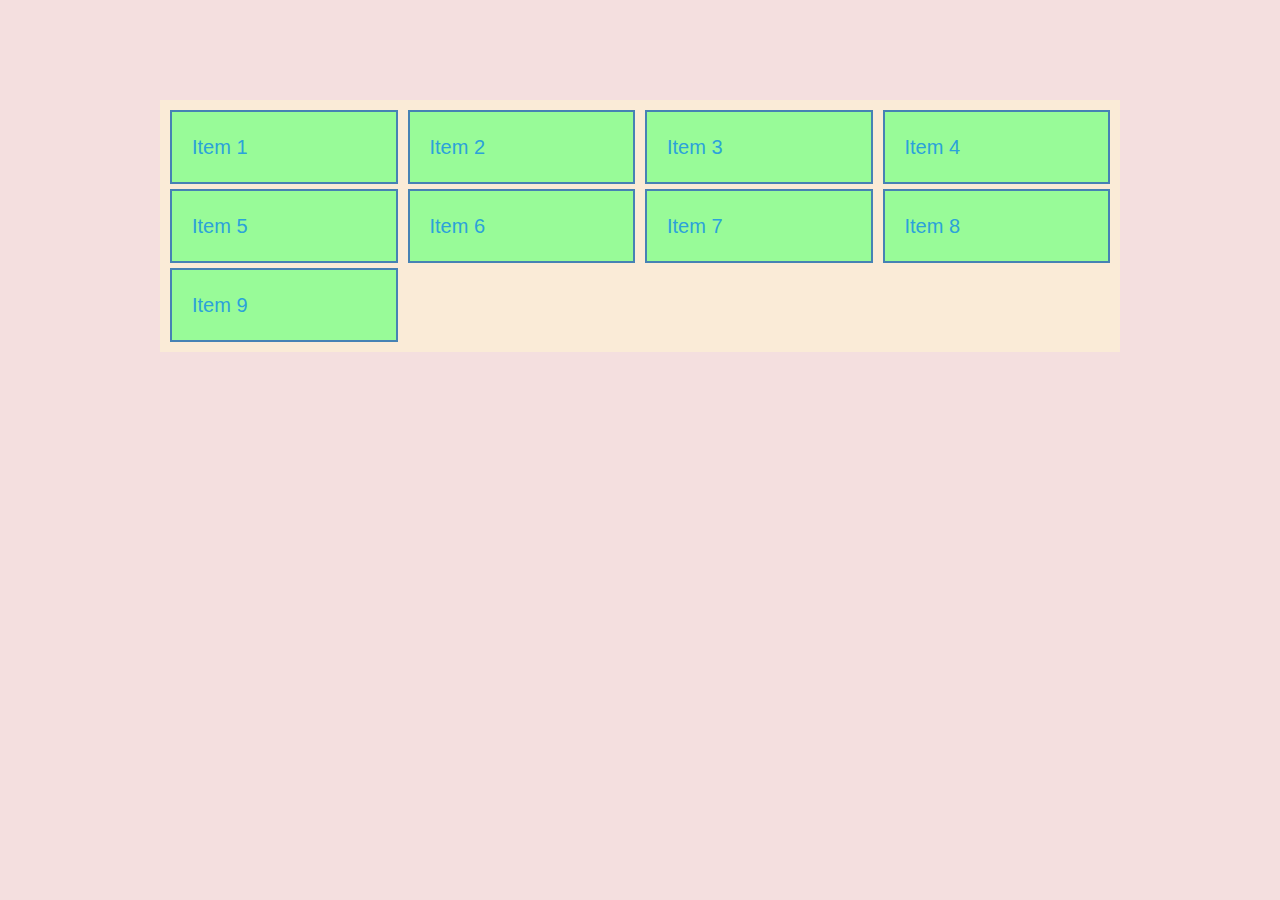
<file: index.html>
<!DOCTYPE html>
<html lang="en">
  <head>
    <meta charset="UTF-8" />
    <meta name="viewport" content="width=device-width, initial-scale=1.0" />
    <title>Grid layouts</title>
    <link rel="stylesheet" href="styles.css" />
  </head>
  <body>
    <div class="container">
      <div class="item">Item 1</div>
      <div class="item">Item 2</div>
      <div class="item">Item 3</div>
      <div class="item">Item 4</div>
      <div class="item">Item 5</div>
      <div class="item">Item 6</div>
      <div class="item">Item 7</div>
      <div class="item">Item 8</div>
      <div class="item">Item 9</div>
    </div>
  </body>
</html>
</file>
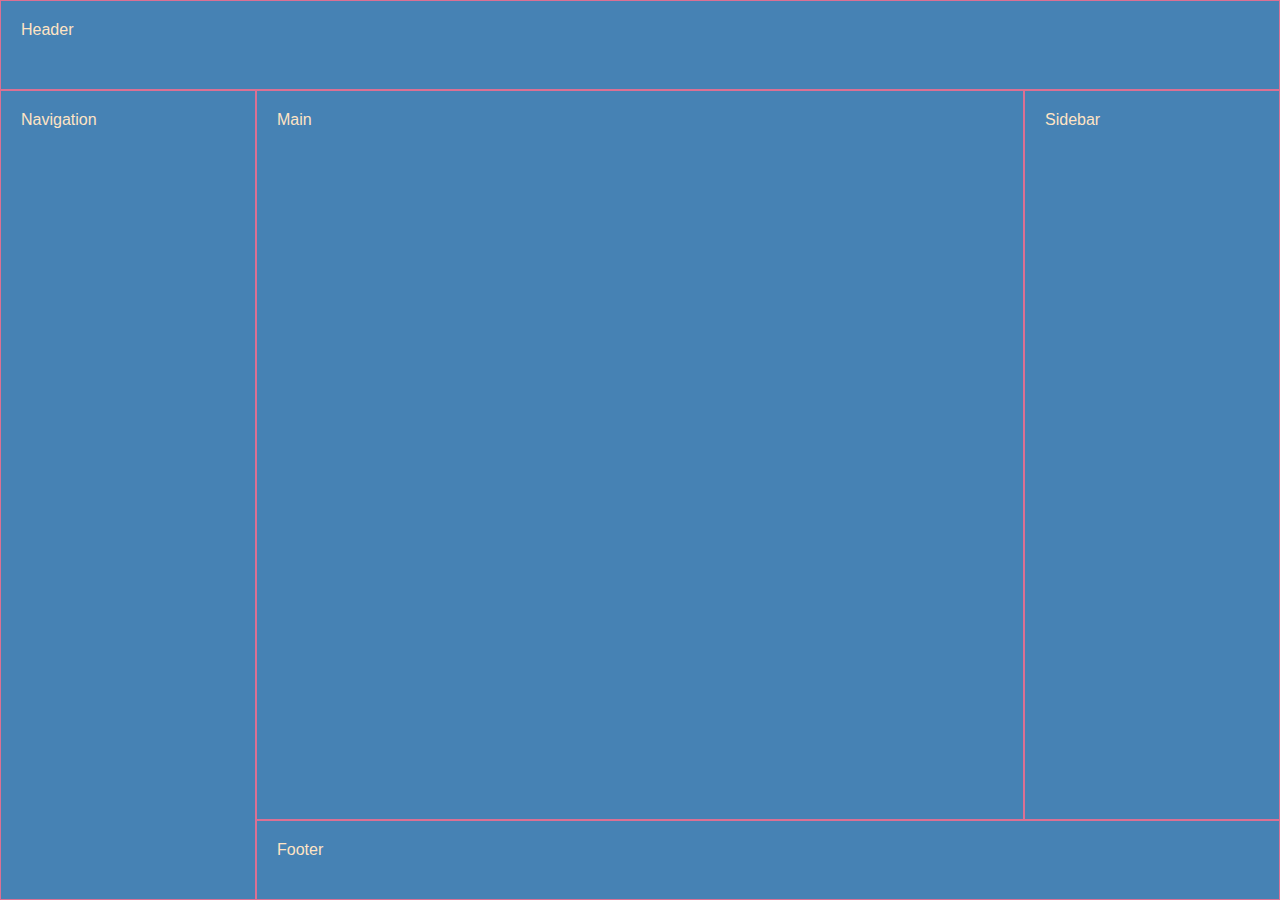
<file: grid.html>
<!DOCTYPE html>
<html lang="en">
  <head>
    <meta charset="UTF-8" />
    <meta name="viewport" content="width=device-width, initial-scale=1.0" />
    <title>Grid template course</title>
    <link rel="stylesheet" href="gridstyle.css" />
  </head>
  <body>
    <header>Header</header>
    <main>Main</main>
    <nav>Navigation</nav>
    <aside>Sidebar</aside>
    <footer>Footer</footer>
  </body>
</html>
</file>
<file: styles.css>
* {
  box-sizing: border-box;
  padding: 0;
  margin: 0;
}
body {
  font-family: sans-serif;
  font-size: 16px;
  line-height: 1.5;
  color: rgb(0, 0, 0);
  background: rgb(244, 223, 223);
}
.container {
  max-width: 960px;
  margin: 100px auto;
  padding: 10px;
  background-color: antiquewhite;
  display: grid;
  /* grid-template: repeat(3, 1fr) / repeat(3, 1fr); */
  grid-template-columns: repeat(auto-fill, minmax(200px, 1fr));
  gap: 5px 10px;
}
.item {
  font-size: 20px;
  padding: 20px;
  color: rgb(43, 162, 218);
  background-color: palegreen;
  border: 2px solid steelblue;
}
@media (max-width: 500px) {
  .container {
    grid-template-columns: 1fr;
  }
}
</file>
<file: gridstyle.css>
* {
  box-sizing: border-box;
  margin: 0;
  padding: 0;
}
body {
  font-family: Arial, Helvetica, sans-serif;
  font-size: 16px;
  height: 100vh;
  display: grid;
  grid-template-areas:
    "header header header"
    "nav content sidebar"
    "nav footer footer";
  grid-template-columns: 1fr 3fr 1fr;
  grid-template-rows: 90px 1fr 80px;
}

header,
main,
nav,
aside,
footer {
  background-color: steelblue;
  color: bisque;
  padding: 20px;
  border: 1px solid palevioletred;
}
header {
  grid-area: header;
}
main {
  grid-area: content;
}
nav {
  grid-area: nav;
}
aside {
  grid-area: sidebar;
}
footer {
  grid-area: footer;
}
</file>
